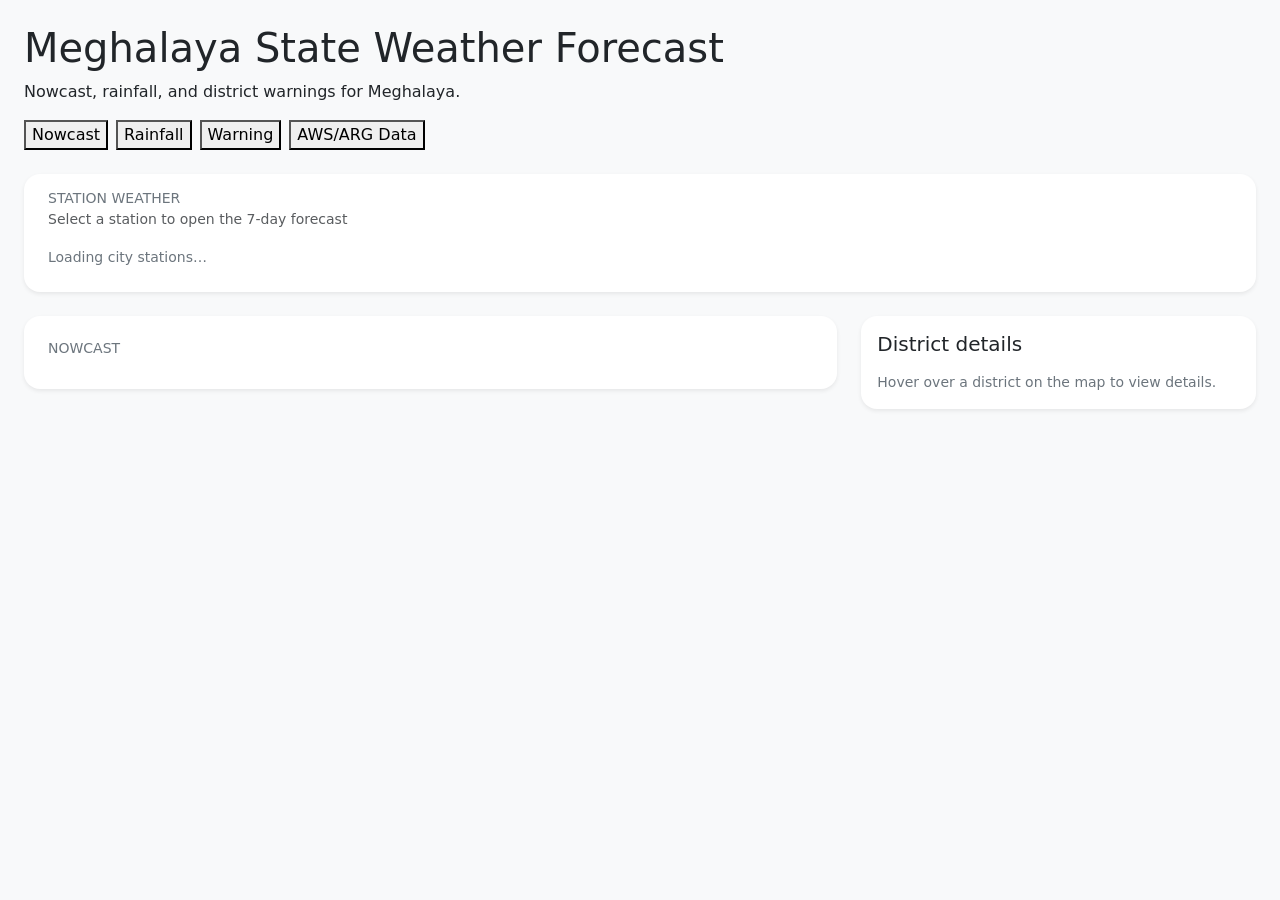
<file: target/classes/templates/index.html>
<!DOCTYPE html>
<html lang="en" xmlns:th="http://www.thymeleaf.org">
<head>
    <meta charset="UTF-8">
    <meta name="viewport" content="width=device-width, initial-scale=1.0">
    <title>Meghalaya Weather Dashboard</title>
    <base th:href="@{/}">
    <link rel="icon" type="image/svg+xml" th:href="@{/favicon.svg}">
    <link href="https://cdn.jsdelivr.net/npm/bootstrap@5.3.3/dist/css/bootstrap.min.css" rel="stylesheet">
    <link rel="stylesheet" th:href="@{/css/style.css}">
</head>
<body class="bg-body-tertiary">
<main class="container-fluid px-3 px-md-4 py-3 py-md-4" style="max-width: 1400px;">
    <section class="mb-4">
        <div class="dashboard-hero rounded-4">
            <div class="hero-overlay"></div>
            <div class="hero-content d-flex flex-column flex-lg-row align-items-start align-items-lg-center justify-content-between gap-4">
                <div>
                    <h1 class="hero-title mb-2">Meghalaya State Weather Forecast</h1>
                    <p class="hero-subtitle mb-3">Nowcast, rainfall, and district warnings for Meghalaya.</p>
                    <nav class="dashboard-menu d-flex flex-wrap gap-2" id="map-plot-menu" role="tablist">
                        <button type="button" class="menu-pill menu-button plot-mode-btn active"
                                data-plot-mode="nowcast" aria-selected="true">Nowcast</button>
                        <button type="button" class="menu-pill menu-button plot-mode-btn"
                                data-plot-mode="rainfall" aria-selected="false">Rainfall</button>
                        <button type="button" class="menu-pill menu-button plot-mode-btn"
                                data-plot-mode="warning" aria-selected="false">Warning</button>
                        <button type="button" class="menu-pill menu-button"
                                id="rainfall-observed-btn" aria-selected="false">AWS/ARG Data</button>
                    </nav>
                </div>
            </div>
        </div>
    </section>

    <div id="dashboard-aws-view" class="d-none">
        <section class="row g-4 mb-4">
            <div class="col-12">
                <div class="card shadow-sm border-0 rounded-4 aws-observations-panel">
                    <div class="card-body p-3 p-md-4">
                        <h2 class="h5 mb-1">Rainfall observed across Meghalaya</h2>
                        <p class="small text-muted mb-3">Station observations (live API). Rainfall (mm) is not returned by this feed—shown as —.</p>
                        <div class="aws-legends small mb-3">
                            <span class="aws-legend-org"><strong>ORG</strong> — Ordinary rain gauge</span>
                            <span class="aws-legend-aws"><strong>AWS</strong> — Automatic weather station</span>
                            <span class="aws-legend-arg"><strong>ARG</strong> — Automatic rain gauge</span>
                        </div>
                        <div id="aws-observations-root" class="small">
                            <p class="text-secondary mb-0">Loading station data…</p>
                        </div>
                    </div>
                </div>
            </div>
        </section>
    </div>

    <div id="dashboard-map-view">
    <section class="row g-4">
        <div class="col-12">
            <div class="card shadow-sm border-0 rounded-4">
                <div class="card-body py-3 px-3 px-md-4">
                    <div class="city-weather-section-header mb-2">
                        <h2 class="h6 mb-0 text-secondary text-uppercase small">Station weather</h2>
                        <span class="small text-muted">Select a station to open the 7-day forecast</span>
                    </div>
                    <div id="city-weather-accordion-root"
                         class="city-weather-strip d-flex flex-row flex-nowrap align-items-stretch gap-2 overflow-auto"
                         role="list">
                        <p class="small text-secondary py-2 mb-0">Loading city stations…</p>
                    </div>
                </div>
            </div>
        </div>

        <div class="col-12 col-lg-8">
            <div id="map-panel" class="card shadow-sm border-0 rounded-4 section-panel">
                <div class="card-body p-3 p-md-4">
                    <div class="mb-2">
                        <h2 class="h6 mb-0 text-secondary text-uppercase small" id="map-plot-title">Nowcast</h2>
                        <div id="nowcast-last-updated" class="nowcast-last-updated d-none" aria-live="polite"></div>
                    </div>
                    <div th:replace="~{fragments/district-map :: districtMap}"></div>
                </div>
            </div>
        </div>

        <div class="col-12 col-lg-4">
            <div class="card shadow-sm border-0 rounded-4">
                <div class="card-body">
                    <h2 class="h5 mb-3" id="district-detail-title">District details</h2>
                    <div id="district-detail-card" class="small text-secondary">
                        Hover over a district on the map to view details.
                    </div>
                </div>
            </div>
        </div>
    </section>
    </div>
</main>
<script src="https://cdn.jsdelivr.net/npm/bootstrap@5.3.3/dist/js/bootstrap.bundle.min.js"></script>
<script th:src="@{/js/city-weather.js}"></script>
<script th:src="@{/js/map.js}"></script>
<script th:src="@{/js/aws-observations.js}"></script>
</body>
</html>
</file>
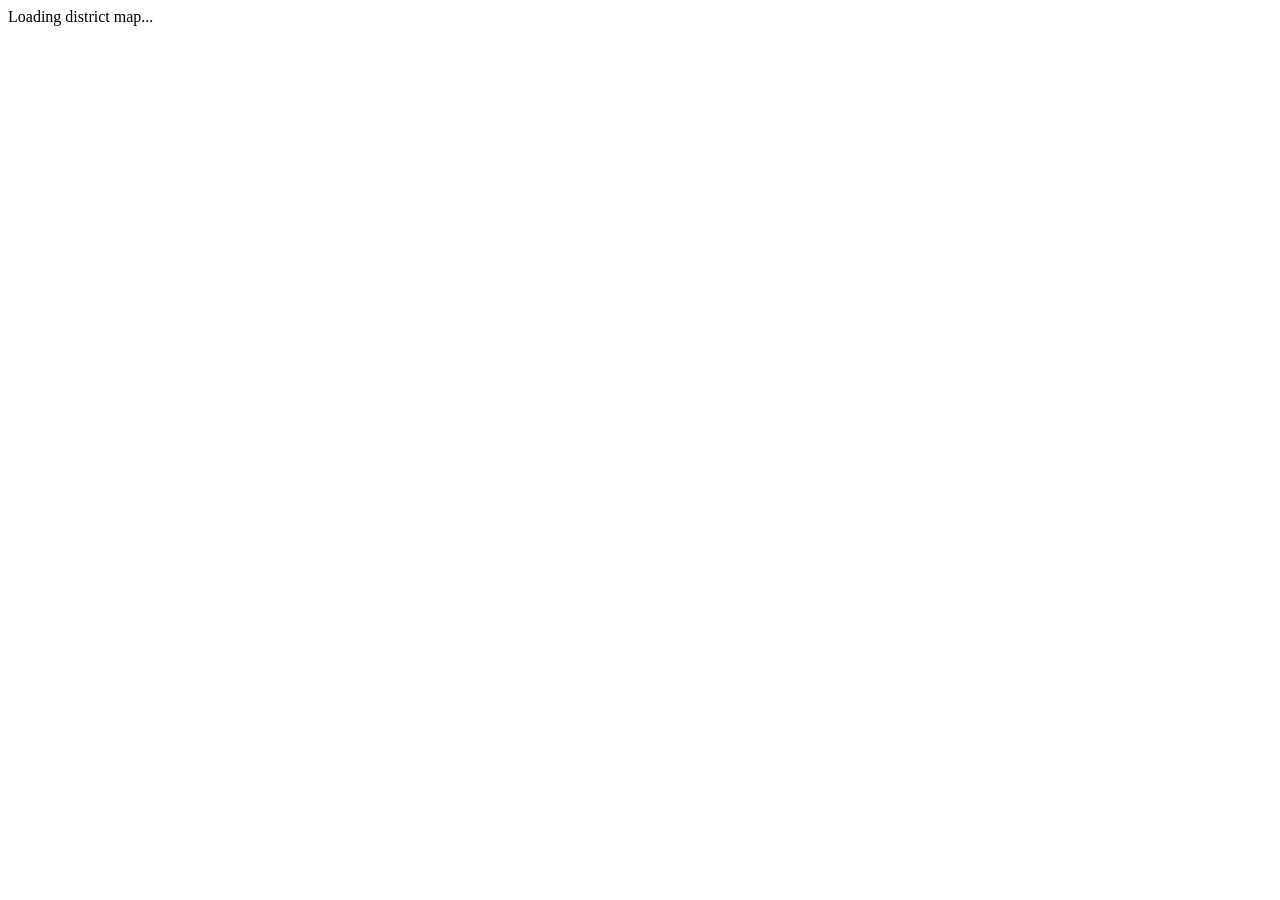
<file: target/classes/templates/fragments/district-map.html>
<!DOCTYPE html>
<html lang="en" xmlns:th="http://www.thymeleaf.org">
<body>
<div th:fragment="districtMap" class="map-shell">
    <div id="district-map-container" class="map-object" aria-label="District weather map">
        Loading district map...
    </div>
</div>
</body>
</html>
</file>
